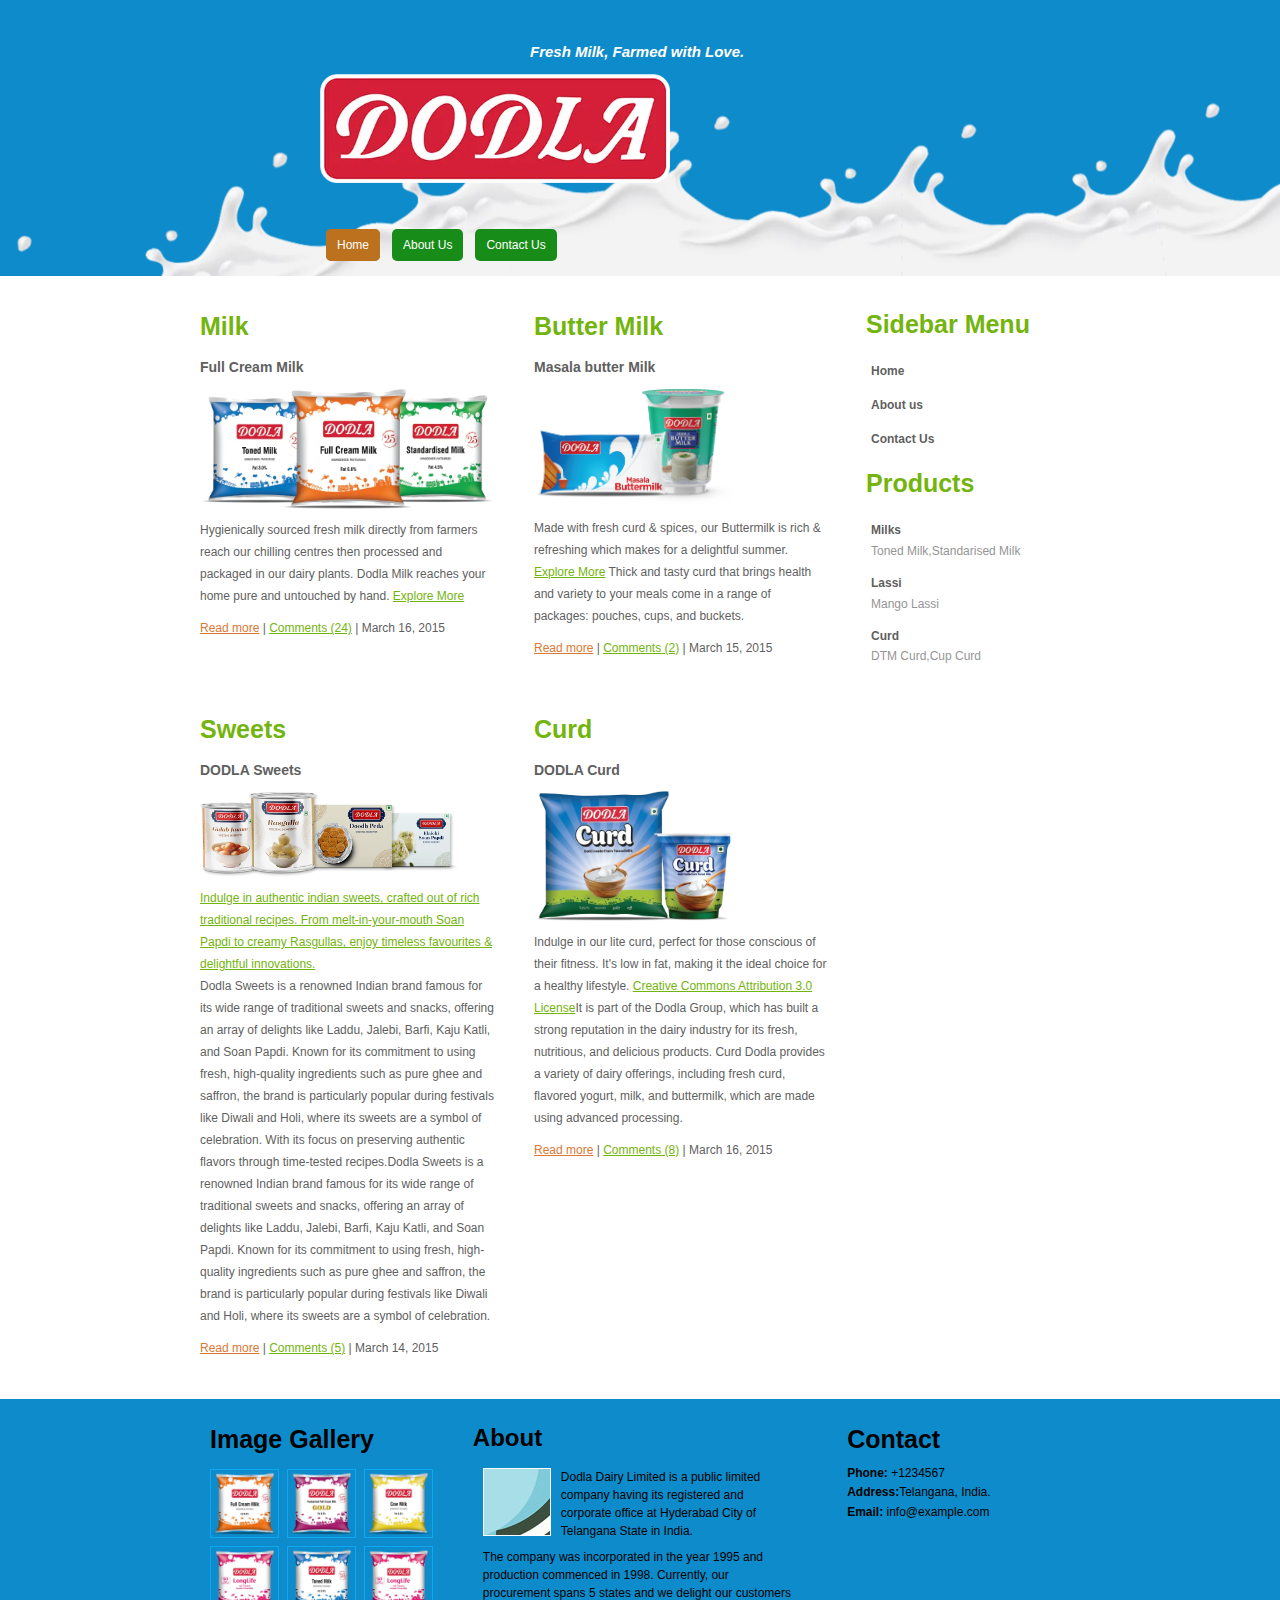
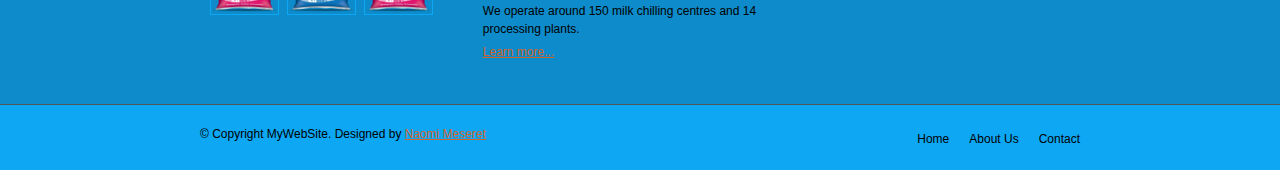
<file: index.html>
<!DOCTYPE html>
<html lang="en">
  <head>
    <meta charset="UTF-8" />
    <meta name="viewport" content="width=device-width, initial-scale=1.0" />
    <link rel="stylesheet" href="src/css/styles.css" />
    <title>Home</title>
  </head>
  <body>
    <header>
      <div class="header-title">
        <p>Fresh Milk, Farmed with Love.</p>
        <img src="src/images/logo (1).png" alt="logo" width="350" />
      </div>
      <nav class="header-nav">
        <ul>
          <li><a href="index.html" class="active">Home</a></li>

          <li><a href="src/html/about.html">About Us</a></li>

          <li><a href="src/html/contact.html">Contact Us</a></li>
        </ul>
      </nav>
    </header>
    <main>
      <div class="main-bar">
        <article>
          <h2>Milk</h2>
          <h3>Full Cream Milk</h3>
          <img src="src/images/milks_img.png" alt="Milk Image" />
          <p>
            Hygienically sourced fresh milk directly from farmers reach our
            chilling centres then processed and packaged in our dairy plants.
            Dodla Milk reaches your home pure and untouched by hand.
            <a href="">Explore More</a>
          </p>
          <p>
            <a href="#" class="red">Read more</a> |
            <a href="#">Comments (24)</a> | March 16, 2015
          </p>
        </article>
        <article>
          <h2>Butter Milk</h2>
          <h3>Masala butter Milk</h3>
          <img
            src="src/images/buttermilk.webp"
            alt="Butter Milk Image"
            width="200"
          />
          <p>
            Made with fresh curd & spices, our Buttermilk is rich & refreshing
            which makes for a delightful summer.
            <a href="#">Explore More</a>
            Thick and tasty curd that brings health and variety to your meals
            come in a range of packages: pouches, cups, and buckets.
          </p>
          <p>
            <a href="#" class="red">Read more</a> |
            <a href="#">Comments (2)</a> | March 15, 2015
          </p>
        </article>
        <article>
          <h2>Sweets</h2>
          <h3>DODLA Sweets</h3>
          <img src="src/images/sweets.webp" width="260" height="200" alt="" />
          <p>
            <a href="#"
              >Indulge in authentic indian sweets, crafted out of rich
              traditional recipes. From melt-in-your-mouth Soan Papdi to creamy
              Rasgullas, enjoy timeless favourites & delightful innovations.</a
            ><br />
            Dodla Sweets is a renowned Indian brand famous for its wide range of
            traditional sweets and snacks, offering an array of delights like
            Laddu, Jalebi, Barfi, Kaju Katli, and Soan Papdi. Known for its
            commitment to using fresh, high-quality ingredients such as pure
            ghee and saffron, the brand is particularly popular during festivals
            like Diwali and Holi, where its sweets are a symbol of celebration.
            With its focus on preserving authentic flavors through time-tested
            recipes.Dodla Sweets is a renowned Indian brand famous for its wide
            range of traditional sweets and snacks, offering an array of
            delights like Laddu, Jalebi, Barfi, Kaju Katli, and Soan Papdi.
            Known for its commitment to using fresh, high-quality ingredients
            such as pure ghee and saffron, the brand is particularly popular
            during festivals like Diwali and Holi, where its sweets are a symbol
            of celebration.
          </p>
          <p>
            <a href="#" class="red">Read more</a> |
            <a href="#">Comments (5)</a> | March 14, 2015
          </p>
        </article>
        <article>
          <h2>Curd</h2>

          <h3>DODLA Curd</h3>

          <img src="src/images/curd.webp" width="200" height="60" alt="" />
          <p>
            Indulge in our lite curd, perfect for those conscious of their
            fitness. It's low in fat, making it the ideal choice for a healthy
            lifestyle.

            <a href="#">Creative Commons Attribution 3.0 License</a>It is part
            of the Dodla Group, which has built a strong reputation in the dairy
            industry for its fresh, nutritious, and delicious products. Curd
            Dodla provides a variety of dairy offerings, including fresh curd,
            flavored yogurt, milk, and buttermilk, which are made using advanced
            processing.
          </p>
          <p>
            <a href="#" class="red">Read more</a> |
            <a href="#">Comments (8)</a> | March 16, 2015
          </p>
        </article>
      </div>
      <aside class="sidebar">
        <h2>Sidebar Menu</h2>
        <ul>
          <li><a href="index.html">Home</a></li>
          <li><a href="src/html/about.html">About us</a></li>
          <li><a href="src/html/contact.html">Contact Us</a></li>
        </ul>

        <h2>Products</h2>
        <ul class="sidebar-list">
          <li>
            <a href="#">Milks</a><strong>Toned Milk,Standarised Milk </strong>
          </li>
          <li><a href="#">Lassi</a><strong>Mango Lassi </strong></li>
          <li><a href="#">Curd</a><strong>DTM Curd,Cup Curd</strong></li>
        </ul>
      </aside>
    </main>
    <footer>
      <div class="footer-sections">
        <div class="image-gallery">
          <h3>Image Gallery</h3>
          <div class="gallery">
            <img src="src/images/gallery_img1.webp" alt="Gallery Image 1" />
            <img src="src/images/gallery_img2.webp" alt="Gallery Image 2" />
            <img src="src/images/gallery_img3.webp" alt="Gallery Image 3" />
            <img src="src/images/gallery_img4.webp" alt="Gallery Image 4" />
            <img src="src/images/gallery_img5.webp" alt="Gallery Image 5" />
            <img src="src/images/gallery_img6.webp" alt="Gallery Image 6" />
          </div>
        </div>
        <div class="about">
          <h2>About</h2>
          <div class="about-content">
            <div class="about-img">
              <img src="src/images/about_img.jpg" alt="About Image" />
            </div>
            <div class="about-detail">
              <p>
                Dodla Dairy Limited is a public limited company having its
                registered and corporate office at Hyderabad City of Telangana
                State in India.
              </p>
            </div>
            <div class="about-description">
              <p>
                The company was incorporated in the year 1995 and production
                commenced in 1998. Currently, our procurement spans 5 states and
                we delight our customers
              </p>
              <p>
                We operate around 150 milk chilling centres and 14 processing
                plants.
              </p>
              <a href="#">Learn more...</a>
            </div>
          </div>
        </div>

        <div class="footer-contact">
          <h3>Contact</h3>
          <p><b>Phone:</b> +1234567</p>
          <p><b>Address:</b>Telangana, India.</p>
          <p><b>Email:</b> info@example.com</p>
        </div>
      </div>
      <div class="footer-bottom">
        <div class="footer-bottom-content">
          <div class="copyright-content">
            &copy; Copyright MyWebSite. Designed by
            <a href="#">Naomi Meseret</a>
          </div>
          <nav>
            <ul>
              <li><a href="index.html" class="active">Home</a></li>
              <li><a href="src/html/about.html">About Us</a></li>
              <li><a href="src/html/contact.html">Contact</a></li>
            </ul>
          </nav>
        </div>
      </div>
    </footer>
  </body>
</html>
</file>
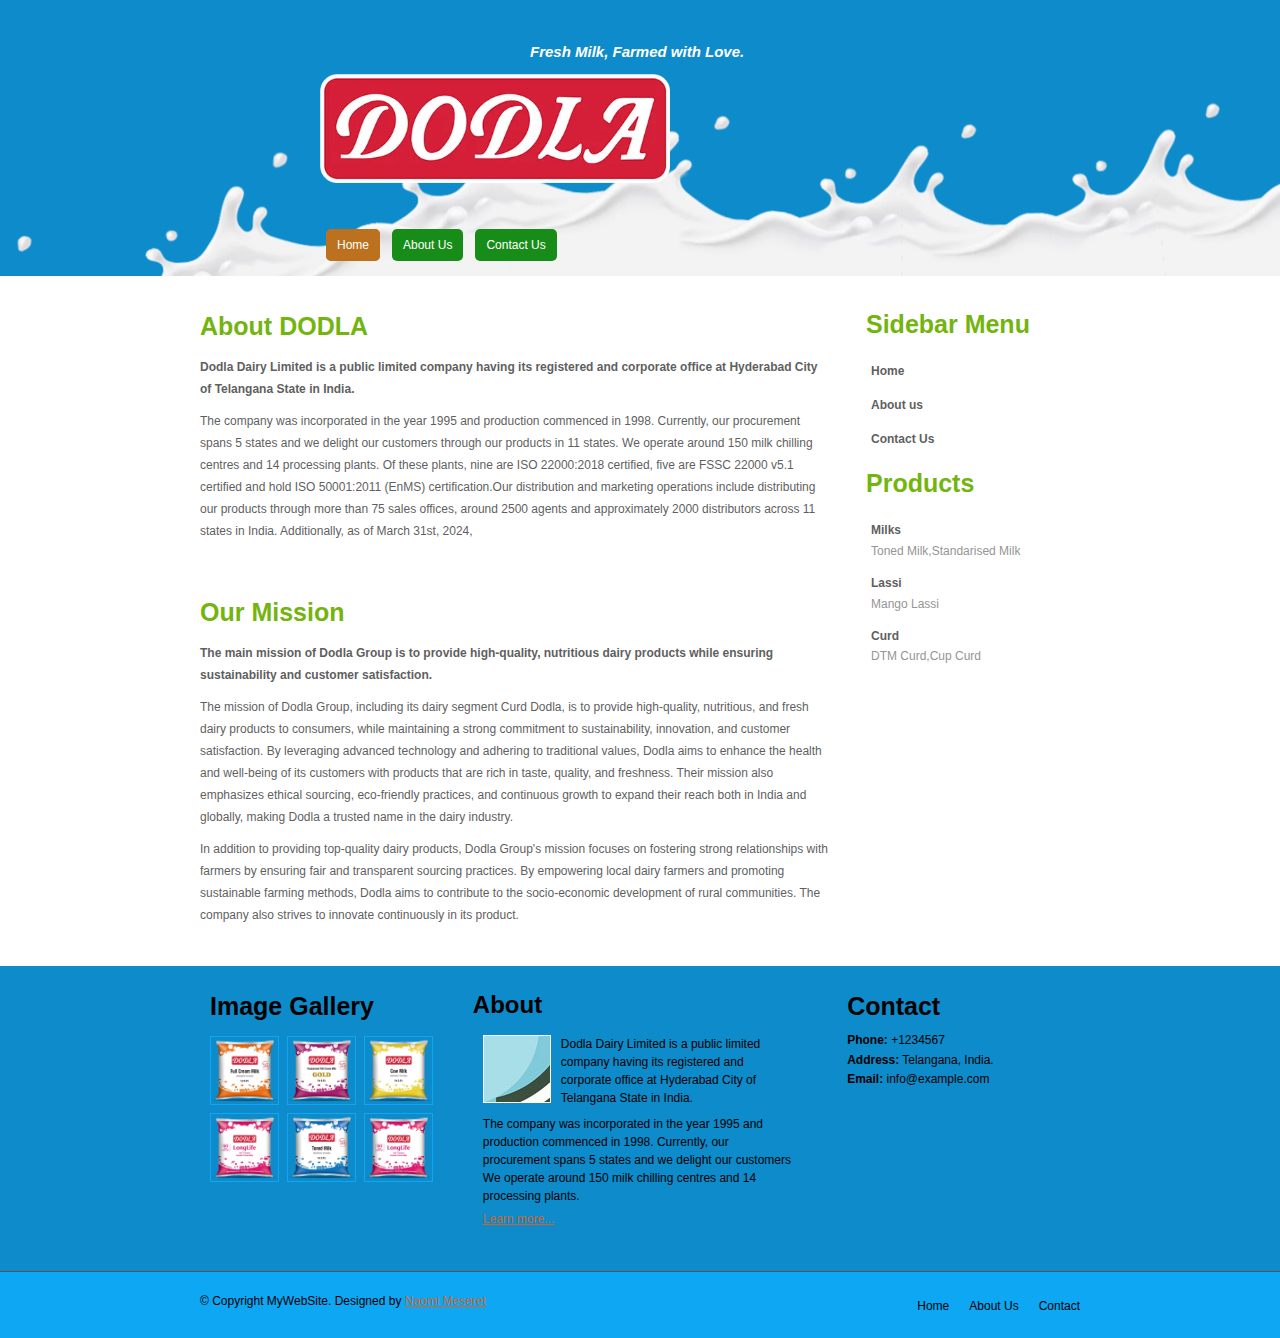
<file: src/html/about.html>
<!DOCTYPE html>
<html lang="en">
  <head>
    <meta charset="UTF-8" />
    <meta name="viewport" content="width=device-width, initial-scale=1.0" />
    <title>About Us</title>
  <link rel="stylesheet" href="../css/styles.css">
  </head>
  <body>
    <header>
      <div class="header-title">
        <p>Fresh Milk, Farmed with Love.</p>
        <img src="../images/logo (1).png" alt="logo" width="350" />
      </div>
      <nav class="header-nav">
        <ul>
          <li><a href="../../index.html" class="active">Home</a></li>

          <li><a href="about.html">About Us</a></li>

          <li><a href="contact.html">Contact Us</a></li>
        </ul>
      </nav>
    </header>
    <main>
      <div class="main-bar aboutUs">
        <article>
          <h2>About DODLA</h2>
          <p>
            <strong
              >Dodla Dairy Limited is a public limited company having its
              registered and corporate office at Hyderabad City of Telangana
              State in India.</strong
            >
          </p>
          <p>
            The company was incorporated in the year 1995 and production
            commenced in 1998. Currently, our procurement spans 5 states and we
            delight our customers through our products in 11 states. We operate
            around 150 milk chilling centres and 14 processing plants. Of these
            plants, nine are ISO 22000:2018 certified, five are FSSC 22000 v5.1
            certified and hold ISO 50001:2011 (EnMS) certification.Our
            distribution and marketing operations include distributing our
            products through more than 75 sales offices, around 2500 agents and
            approximately 2000 distributors across 11 states in India.
            Additionally, as of March 31st, 2024,
          </p>
        </article>
        <article>
          <h2>Our Mission</h2>
          <p>
            <strong
              >The main mission of Dodla Group is to provide high-quality,
              nutritious dairy products while ensuring sustainability and
              customer satisfaction.</strong
            >
          </p>
          <p>
            The mission of Dodla Group, including its dairy segment Curd Dodla,
            is to provide high-quality, nutritious, and fresh dairy products to
            consumers, while maintaining a strong commitment to sustainability,
            innovation, and customer satisfaction. By leveraging advanced
            technology and adhering to traditional values, Dodla aims to enhance
            the health and well-being of its customers with products that are
            rich in taste, quality, and freshness. Their mission also emphasizes
            ethical sourcing, eco-friendly practices, and continuous growth to
            expand their reach both in India and globally, making Dodla a
            trusted name in the dairy industry.
          </p>
          <p>
            In addition to providing top-quality dairy products, Dodla Group's
            mission focuses on fostering strong relationships with farmers by
            ensuring fair and transparent sourcing practices. By empowering
            local dairy farmers and promoting sustainable farming methods, Dodla
            aims to contribute to the socio-economic development of rural
            communities. The company also strives to innovate continuously in
            its product.
          </p>
        </article>
      </div>
      <aside class="sidebar">
        <h2>Sidebar Menu</h2>
        <ul>
          <li><a href="../../index.html">Home</a></li>
          <li><a href="about.html">About us</a></li>
          <li><a href="contact.html">Contact Us</a></li>
        </ul>

        <h2>Products</h2>
        <ul class="sidebar-list">
          <li>
            <a href="#">Milks</a><strong>Toned Milk,Standarised Milk </strong>
          </li>
          <li><a href="#">Lassi</a><strong>Mango Lassi </strong></li>
          <li><a href="#">Curd</a><strong>DTM Curd,Cup Curd</strong></li>
        </ul>
      </aside>
    </main>
    <footer>
      <div class="footer-sections">
        <div class="image-gallery">
          <h3>Image Gallery</h3>
          <div class="gallery">
            <img src="../images/gallery_img1.webp" alt="Gallery Image 1" />
            <img src="../images/gallery_img2.webp" alt="Gallery Image 2" />
            <img src="../images/gallery_img3.webp" alt="Gallery Image 3" />
            <img src="../images/gallery_img4.webp" alt="Gallery Image 4" />
            <img src="../images/gallery_img5.webp" alt="Gallery Image 5" />
            <img src="../images/gallery_img6.webp" alt="Gallery Image 6" />
          </div>
        </div>
        <div class="about">
          <h2>About</h2>
          <div class="about-content">
            <div class="about-img">
              <img src="../images/about_img.jpg" alt="About Image" />
            </div>
            <div class="about-detail">
              <p>
                Dodla Dairy Limited is a public limited company having its
                registered and corporate office at Hyderabad City of Telangana
                State in India.
              </p>
            </div>
            <div class="about-description">
              <p>
                The company was incorporated in the year 1995 and production
                commenced in 1998. Currently, our procurement spans 5 states and
                we delight our customers
              </p>
              <p>
                We operate around 150 milk chilling centres and 14 processing
                plants.
              </p>
              <a href="#">Learn more...</a>
            </div>
          </div>
        </div>

        <div class="footer-contact">
          <h3>Contact</h3>
          <p><b>Phone:</b> +1234567</p>
          <p><b>Address:</b> Telangana, India.</p>
          <p><b>Email:</b> info@example.com</p>
        </div>
      </div>
      <div class="footer-bottom">
        <div class="footer-bottom-content">
          <div class="copyright-content">
            &copy; Copyright MyWebSite. Designed by
            <a href="#">Naomi Meseret</a>
          </div>
          <nav>
            <ul>
              <li><a href="../../index.html" class="active">Home</a></li>
              <li><a href="about.html">About Us</a></li>
              <li><a href="contact.html">Contact</a></li>
            </ul>
          </nav>
        </div>
      </div>
    </footer>
  </body>
</html>
</file>
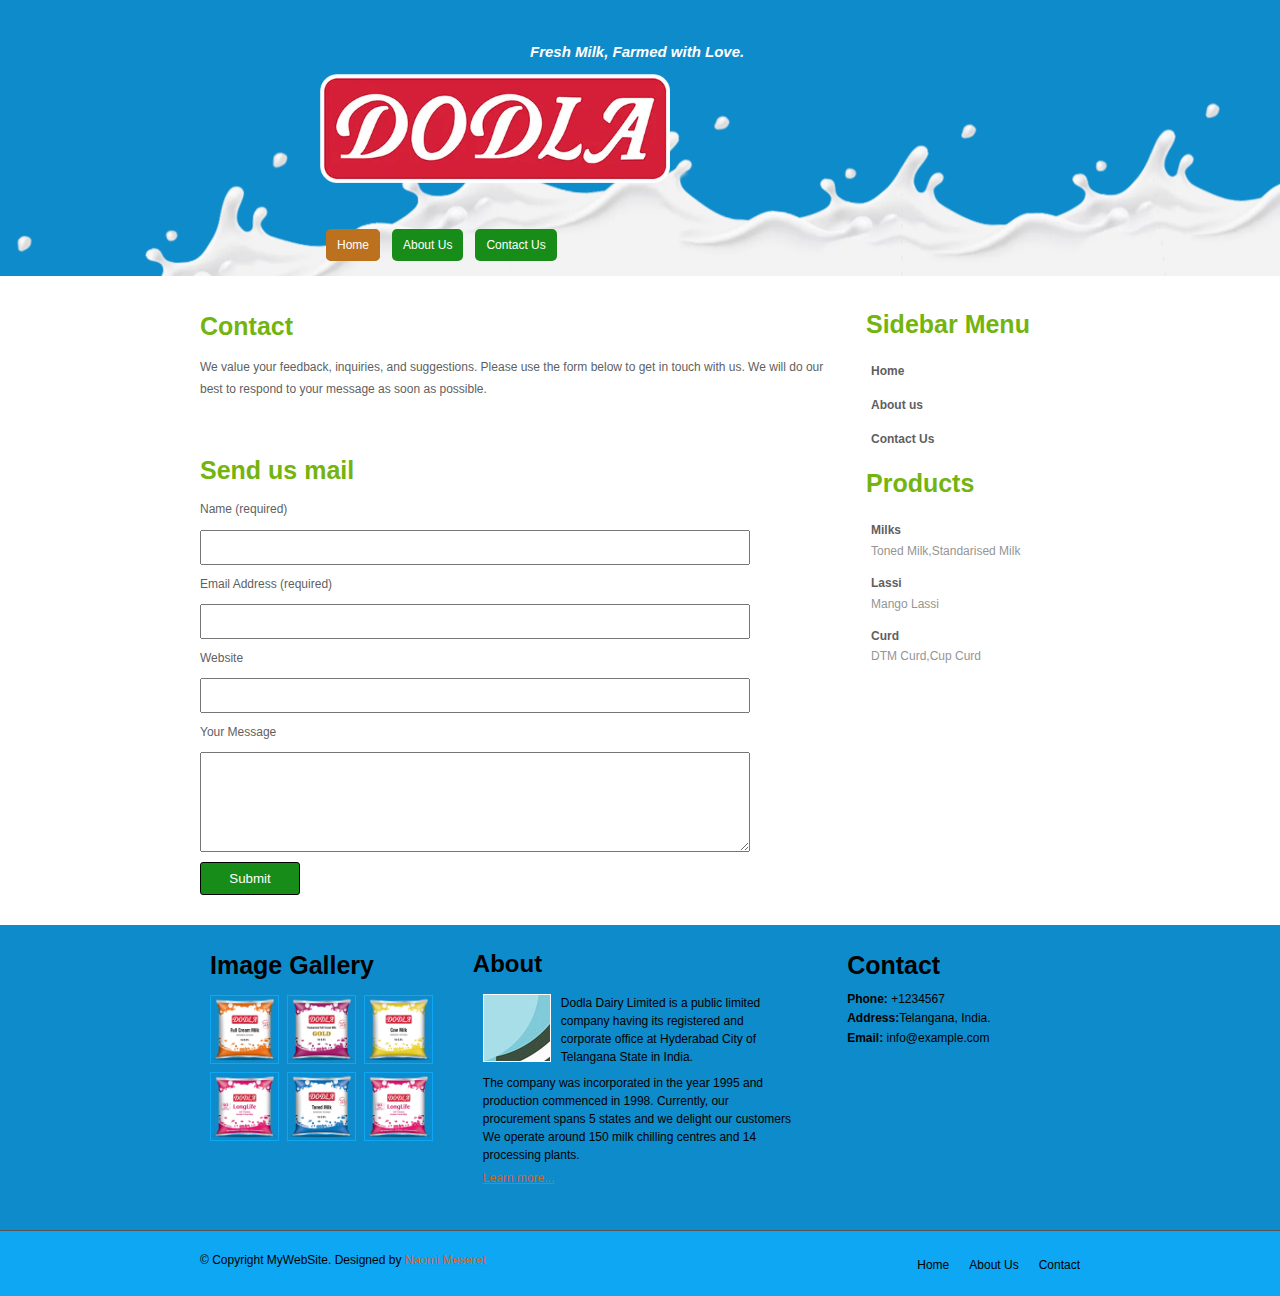
<file: src/html/contact.html>
<!DOCTYPE html>
<html lang="en">
  <head>
    <meta charset="UTF-8" />
    <meta name="viewport" content="width=device-width, initial-scale=1.0" />
    <title>Contact Us</title>
    <link rel="stylesheet" href="../css/styles.css" />
  </head>
  <body>
    <header>
      <div class="header-title">
        <p>Fresh Milk, Farmed with Love.</p>
        <img src="../images/logo (1).png" alt="logo" width="350" />
      </div>
      <nav class="header-nav">
        <ul>
          <li><a href="../../index.html" class="active">Home</a></li>

          <li><a href="about.html">About Us</a></li>

          <li><a href="contact.html">Contact Us</a></li>
        </ul>
      </nav>
    </header>
    <main>
      <div class="main-bar contactUs">
        <article>
          <h2>Contact</h2>
          <p>
            We value your feedback, inquiries, and suggestions. Please use the
            form below to get in touch with us. We will do our best to respond
            to your message as soon as possible.
          </p>
        </article>
        <article>
          <h2>Send us mail</h2>
          <form action="#" method="#">
            <label for="name">Name (required)</label>
            <input id="name" name="name" class="text" />

            <label for="email">Email Address (required)</label>
            <input id="email" name="email" class="text" />

            <label for="website">Website</label>
            <input id="website" name="website" class="text" />

            <label for="message">Your Message</label>
            <textarea id="message" name="message"></textarea>

            <input type="submit" class="btn" />
          </form>
        </article>
      </div>
      <aside class="sidebar">
        <h2>Sidebar Menu</h2>
        <ul>
          <li><a href="../../index.html">Home</a></li>
          <li><a href="about.html">About us</a></li>
          <li><a href="contact.html">Contact Us</a></li>
        </ul>

        <h2>Products</h2>
        <ul class="sidebar-list">
          <li>
            <a href="#">Milks</a><strong>Toned Milk,Standarised Milk </strong>
          </li>
          <li><a href="#">Lassi</a><strong>Mango Lassi </strong></li>
          <li><a href="#">Curd</a><strong>DTM Curd,Cup Curd</strong></li>
        </ul>
      </aside>
    </main>
    <footer>
      <div class="footer-sections">
        <div class="image-gallery">
          <h3>Image Gallery</h3>
          <div class="gallery">
            <img src="../images/gallery_img1.webp" alt="Gallery Image 1" />
            <img src="../images/gallery_img2.webp" alt="Gallery Image 2" />
            <img src="../images/gallery_img3.webp" alt="Gallery Image 3" />
            <img src="../images/gallery_img4.webp" alt="Gallery Image 4" />
            <img src="../images/gallery_img5.webp" alt="Gallery Image 5" />
            <img src="../images/gallery_img6.webp" alt="Gallery Image 6" />
          </div>
        </div>
        <div class="about">
          <h2>About</h2>
          <div class="about-content">
            <div class="about-img">
              <img src="../images/about_img.jpg" alt="About Image" />
            </div>
            <div class="about-detail">
              <p>
                Dodla Dairy Limited is a public limited company having its
                registered and corporate office at Hyderabad City of Telangana
                State in India.
              </p>
            </div>
            <div class="about-description">
              <p>
                The company was incorporated in the year 1995 and production
                commenced in 1998. Currently, our procurement spans 5 states and
                we delight our customers
              </p>
              <p>
                We operate around 150 milk chilling centres and 14 processing
                plants.
              </p>
              <a href="#">Learn more...</a>
            </div>
          </div>
        </div>

        <div class="footer-contact">
          <h3>Contact</h3>
          <p><b>Phone:</b> +1234567</p>
          <p><b>Address:</b>Telangana, India.</p>
          <p><b>Email:</b> info@example.com</p>
        </div>
      </div>
      <div class="footer-bottom">
        <div class="footer-bottom-content">
          <div class="copyright-content">
            &copy; Copyright MyWebSite. Designed by
            <a href="#">Naomi Meseret</a>
          </div>
          <nav>
            <ul>
              <li><a href="../../index.html" class="active">Home</a></li>
              <li><a href="about.html">About Us</a></li>
              <li><a href="contact.html">Contact</a></li>
            </ul>
          </nav>
        </div>
      </div>
    </footer>
  </body>
</html>
</file>
<file: src/css/styles.css>
* {
  margin: 0;
  padding: 0;
  box-sizing: border-box;
  font-family: Arial, Helvetica, sans-serif;
}
/*Header*/
header {
  max-width: 100%;
  background-color: #0e8bca;
  background-image: url("../images/milk_bgimg.webp");
  background-size: cover;
  background-position: bottom;
  background-repeat: no-repeat;
  padding: 20px;
  color: white;
}
.header-title {
  margin-left: 300px;
}

.header-title p {
  font-size: 15px;
  margin-top: 10px;
  margin-bottom: 0;
  margin-left: 200px;
  font-weight: 700;
  padding: 10px;
  font-style: italic;
}
.header-nav ul {
  display: flex;
  flex-wrap: wrap;
  list-style: none;
  margin-left: 300px;
  padding: 0;
  margin-top: 40px;
}
.header-nav ul li {
  margin: 0 6px;
}
.header-nav ul li a {
  color: white;
  text-decoration: none;
  border: 1px solid transparent;
  border-radius: 5px;
  padding: 8px 10px;
  background-color: #188c18;
  color: white;
  font-size: 12px;
}
.header-nav ul li a:hover,
.header-nav ul li a.active {
  background: #bb711d;
  border-color: #bb711d;
}
/*Body*/
body {
  font-family: Arial, sans-serif;
  margin: 0;
  padding: 0;
  line-height: 1.6;
}

main {
  display: flex;
  flex-wrap: wrap;
  gap: 20px;
  max-width: 900px;
  margin: 20px auto;
}
/*Main Bar*/
.main-bar {
  display: grid;
  grid-template-columns: 1fr 1fr;
  gap: 20px;
  flex: 3;
}
.main-bar article strong {
  font-size: 12px;
  color: rgb(95, 95, 95);
}

article {
  padding: 10px;
}

article img {
  max-width: 100%;
  height: auto;
  display: block;
  margin: 10px 0;
}

article p {
  margin: 10px 0;
  font-size: 12px;
  font-weight: 400;
  line-height: 22px;
  color: rgb(95, 95, 95);
}
article h2 {
  color: rgb(115, 180, 14);
  font-size: 25px;
  font-weight: 700;
  margin-bottom: 10px;
}

article h3 {
  color: rgb(95, 95, 95);

  font-size: 14px;
  font-weight: 700;
}
article a {
  color: rgb(115, 180, 14);
  text-decoration: underline;
}
article a.red {
  color: rgb(219, 120, 53);
}
/* Side Bar*/
.sidebar {
  padding: 8px;
  flex: 1;
}
.sidebar h2 {
  color: rgb(115, 180, 14);
  font-size: 25px;
}
.sidebar ul {
  list-style: none;
  padding: 5px;
}

.sidebar ul li {
  margin: 8px 0;
}
.sidebar ul li a {
  text-decoration: none;
  color: rgb(95, 95, 95);
  font-size: 12px;
  font-weight: 550;
  transition: all ease 0.6s;
}
.sidebar ul li a:hover {
  color: rgb(115, 180, 14);
  text-decoration: underline;
  font-weight: 700;
}

.sidebar-list li strong {
  display: block;
  color: rgb(149, 149, 149);
  font-weight: 400;
  font-size: 12px;
}
/*Footer Section*/
footer {
  background-color: #0e8bca;
  color: #000;
}

.footer-sections {
  display: grid;
  grid-template-columns: 2fr 3fr 2fr;
  gap: 40px;
  margin: 10px auto;
  max-width: 900px;
  padding: 20px 20px;
}
.image-gallery h3 {
  font-size: 25px;
  margin-bottom: 10px;
  font-weight: 700;
}

.gallery {
  display: grid;
  grid-template-columns: repeat(3, 1fr);
  gap: 8px;
}

.gallery img {
  max-width: 100%;
 border: 1px solid #0da7f4;
}

.about-content {
  display: flex;
  flex-wrap: wrap;
  column-gap: 10px;
  row-gap: 5px;
  padding: 10px;
}
.about-content p {
  font-size: 12px;
  font-weight: 400;
  line-height: 1.5;
}
.about-content img {
  border: 1px solid #fff;
  max-width: 100%;
  height: auto;
  background-color: #73b50f;
}
.about-img {
  flex: 1/2;
}
.about-detail {
  flex: 3;
}

.about-description {
  flex-basis: 100%;
}
.about-content a {
  font-size: 12px;
}

.footer-contact h3 {
  font-size: 25px;
  margin-bottom: 5px;
}
.footer-contact p {
  font-size: 12px;
}
.footer-sections a {
  color: #cd652d;
}
/*Footer Bottom Section*/
.footer-bottom {
  padding: 10px;
  border-top: 1px solid #555;
  background: #0da7f4;
}
.footer-bottom-content {
  display: flex;
  justify-content: space-between;
  margin: 0 auto;
  max-width: 900px;
}
.copyright-content {
  padding: 10px;
  font-size: 12px;
}
.copyright-content a {
  color: #cd652d;
  font-size: 12px;
}
.footer-bottom nav ul {
  display: flex;
  list-style: none;
}
.footer-bottom nav ul li {
  padding: 10px;
}
.footer-bottom nav ul li a {
  text-decoration: none;
  color: #000;
  font-size: 12px;
}
.footer-bottom nav ul li a.active:visited,
.footer-bottom nav ul li a.active:active {
  color: #cd652d;
}

.footer-bottom nav ul li a:hover {
  color: #73b50f;
  text-decoration: underline;
}
/*About Us Page*/
.aboutUs {
  display: grid;
  grid-template-columns: 1fr;
  gap: 20px;
}
/*Contact Us Page*/
.contactUs {
  display: grid;
  grid-template-columns: 1fr;
  gap: 20px;
}
form {
  display: flex;
  flex-direction: column;
  gap: 10px;
  max-width: 550px;
}
label {
  margin-bottom: 0;
  color: rgb(95, 95, 95);
  font-size: 12px;
}
input {
  padding: 8px 5px;
}
#message {
  width: 550px;
  height: 100px;
}
.btn {
  text-align: center;
  width: 100px;
  background-color: #188c18;
  border: 1px solid #000;
  border-radius: 3px;
  color: #fff;
}
</file>
